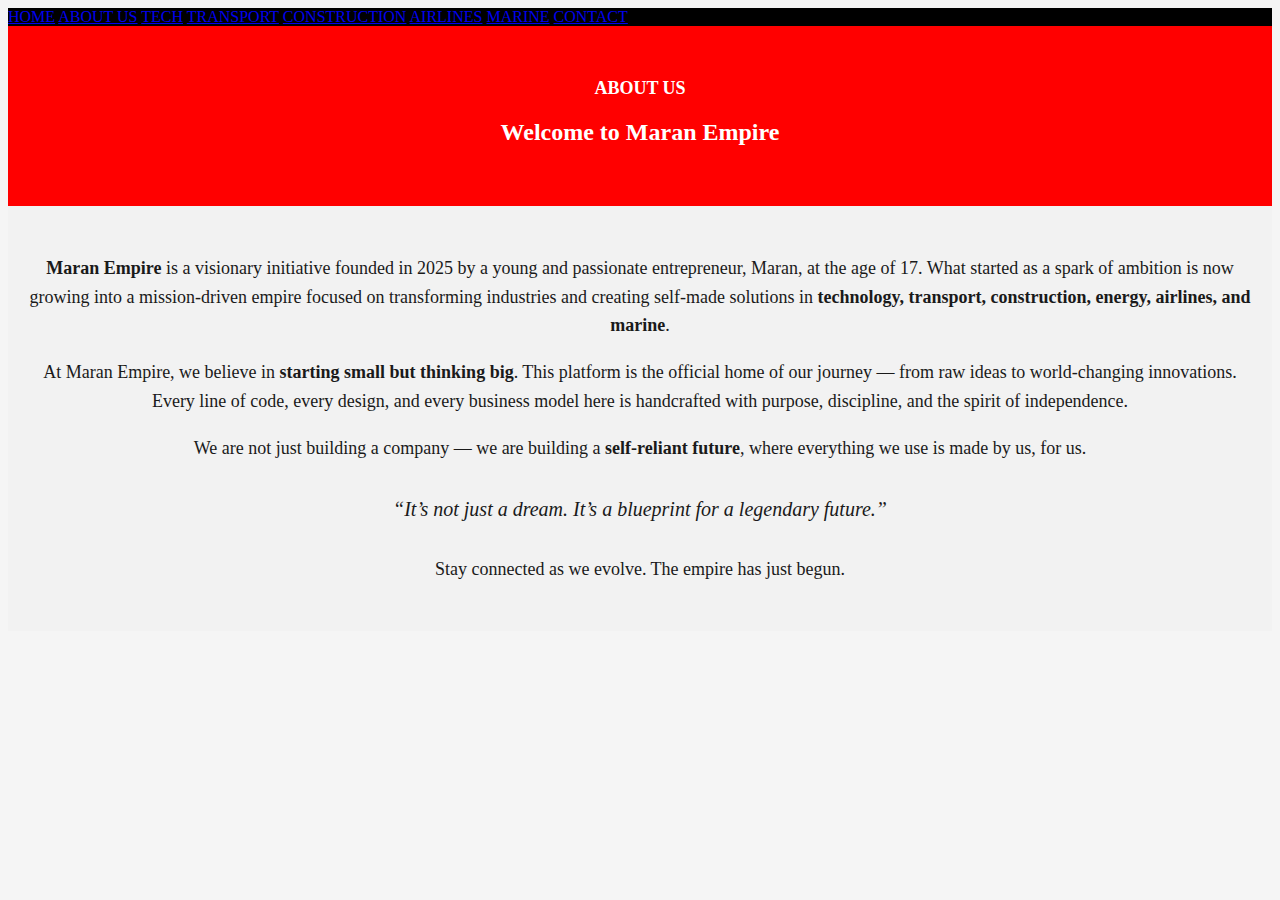
<file: aboutus.html>
<!DOCTYPE html>
<html lang="en">
<head>
    <meta charset="UTF-8">
    <meta name="viewport" content="width=device-width, initial-scale=1.0">
    <title>ABOUT MARAN EMPIRE</title>
    <link rel="stylesheet" href="style.css">
</head>
<body>
    <nav>
      <a href="index.html">HOME</a>
      <a href="aboutus.html">ABOUT US</a>
      <a href="tech.html">TECH</a>
      <a href="transport.html">TRANSPORT</a>
      <a href="construction.html">CONSTRUCTION</a>
      <a href="airlines.html">AIRLINES</a>
      <a href="marine.html">MARINE</a>
      <a href="contact.html">CONTACT</a>
    </nav>
    <section style="background-color: red; color: white; text-align: center; padding: 40px 20px;">
      <h1>ABOUT US</h1>
      <h2>Welcome to Maran Empire</h2>
    </section>
    
    <section style="background-color: #f2f2f2; color: #1a1a1a; padding: 30px 20px; font-size: 18px; line-height: 1.6; text-align: center;">
      <p>
        <strong>Maran Empire</strong> is a visionary initiative founded in 2025 by a young and passionate entrepreneur, Maran, at the age of 17. What started as a spark of ambition is now growing into a mission-driven empire focused on transforming industries and creating self-made solutions in <strong>technology, transport, construction, energy, airlines, and marine</strong>.
      </p>
      
      <p>At Maran Empire, we believe in <strong>starting small but thinking big</strong>. This platform is the official home of our journey — from raw ideas to world-changing innovations. Every line of code, every design, and every business model here is handcrafted with purpose, discipline, and the spirit of independence.
      </p>
      
      <p>We are not just building a company — we are building a <strong>self-reliant future</strong>, where everything we use is made by us, for us.
      </p>
      
      <blockquote style="margin: 30px auto; font-style: italic; font-size: 20px;">“It’s not just a dream. It’s a blueprint for a legendary future.”</blockquote>
      <p>Stay connected as we evolve. The empire has just begun.

      </p>
    </section>
</body>
</html>
</file>
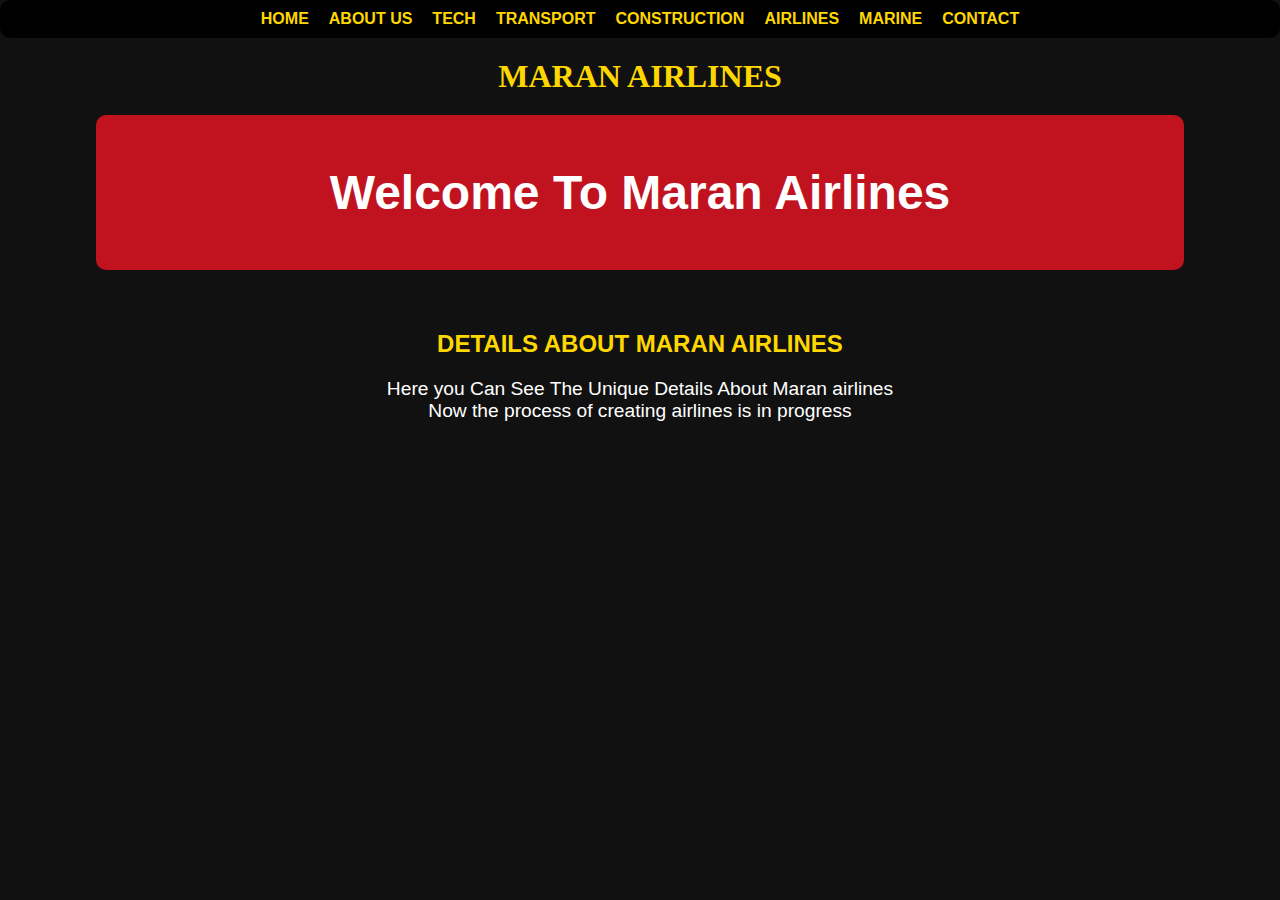
<file: airlines.html>
<!DOCTYPE html>
<html lang="en">
<head>
    <meta charset="UTF-8">
    <meta name="viewport" content="width=device-width, initial-scale=1.0">
    <title>MARAN AIRLINES</title>
    <link rel="stylesheet" href="styleairlines.css">
</head>
<body>
    <nav><a href="index.html">HOME</a>
        <a href="aboutus.html">ABOUT US</a>
        <a href="tech.html">TECH</a>
        <a href="transport.html">TRANSPORT</a>
        <a href="construction.html">CONSTRUCTION</a>
        <a href="airlines.html">AIRLINES</a>
        <a href="marine.html">MARINE</a>
        <a href="contact.html">CONTACT</a></nav>
        <header><h1>MARAN AIRLINES</h1></header>
        <section class="intro">
            <h1>Welcome To Maran Airlines</h1>
        </section>
        <section class="details">
            <h2 >DETAILS ABOUT MARAN AIRLINES</h1> 
            <p>Here you Can See The Unique Details About Maran airlines</p>
            <p>Now the process of creating airlines is in progress</p></section>
       
</body>
</html>
</file>
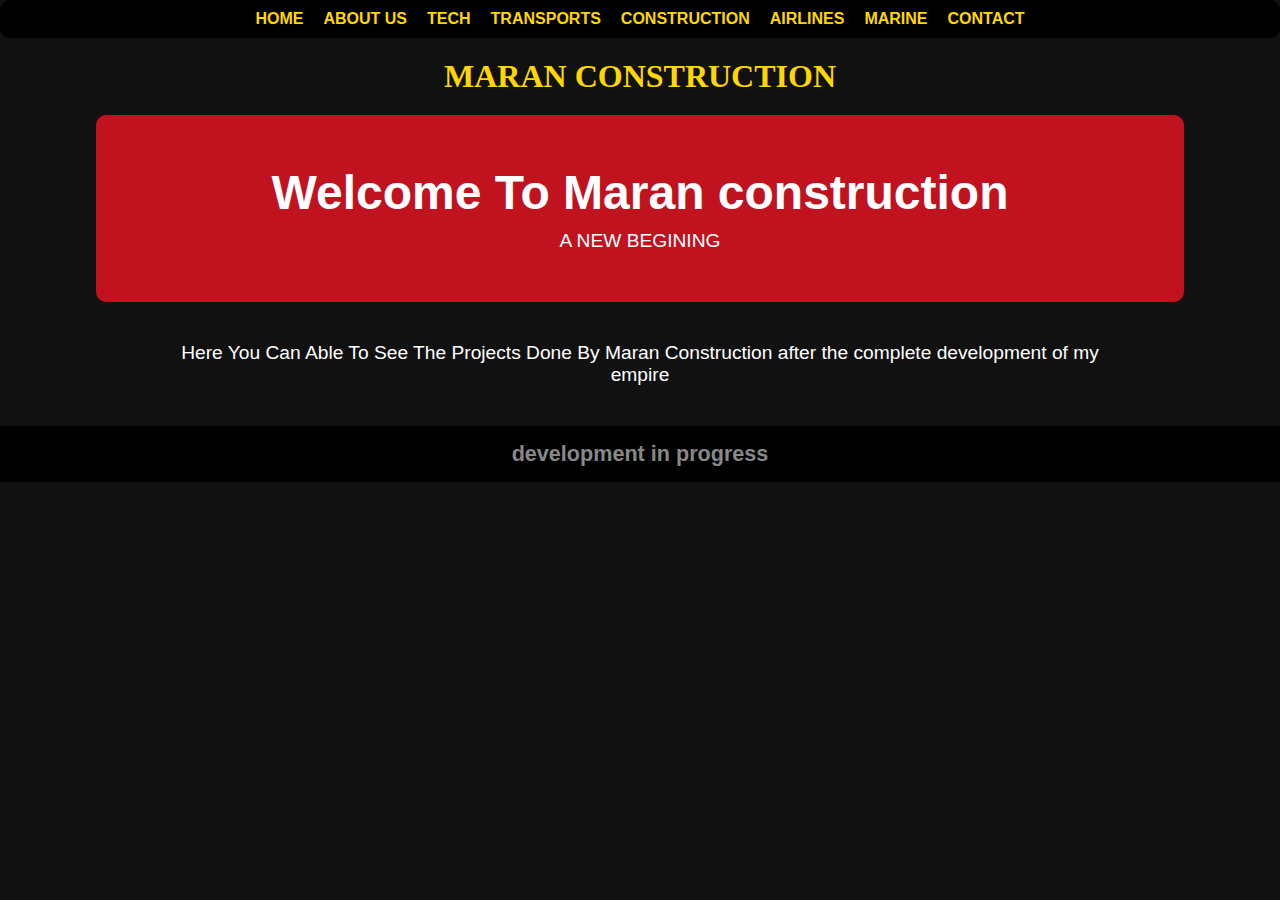
<file: construction.html>
<!DOCTYPE html>
<html lang="en">
<head>
    <meta charset="UTF-8">
    <meta name="viewport" content="width=device-width, initial-scale=1.0">
    <title>MARAN CONSTRUCTION</title>
    <link rel="stylesheet" href="styleconstruction.css">
</head>
<body>
    <nav><a href="index.html">HOME</a>
        <a href="aboutus.html">ABOUT US</a>
        <a href="tech.html">TECH</a>
        <a href="transport.html">TRANSPORTS</a>
        <a href="construction.html">CONSTRUCTION</a>
        <a href="airlines.html">AIRLINES</a>
        <a href="marine.html">MARINE</a>
        <a href="contact.html">CONTACT</a>
    </nav>
    <header><h1>MARAN CONSTRUCTION</h1></header>
    <section class="intro">
        <h1>Welcome To Maran construction</h1>
        <p>A NEW BEGINING</p>
    </section>
    <section class="details">
        <p>Here You Can Able To See The Projects Done By Maran Construction after the complete development of my empire</p>
    </section>
    <footer>
        <h2>development in progress</h2>
    </footer>
    
</body>
</html>
</file>
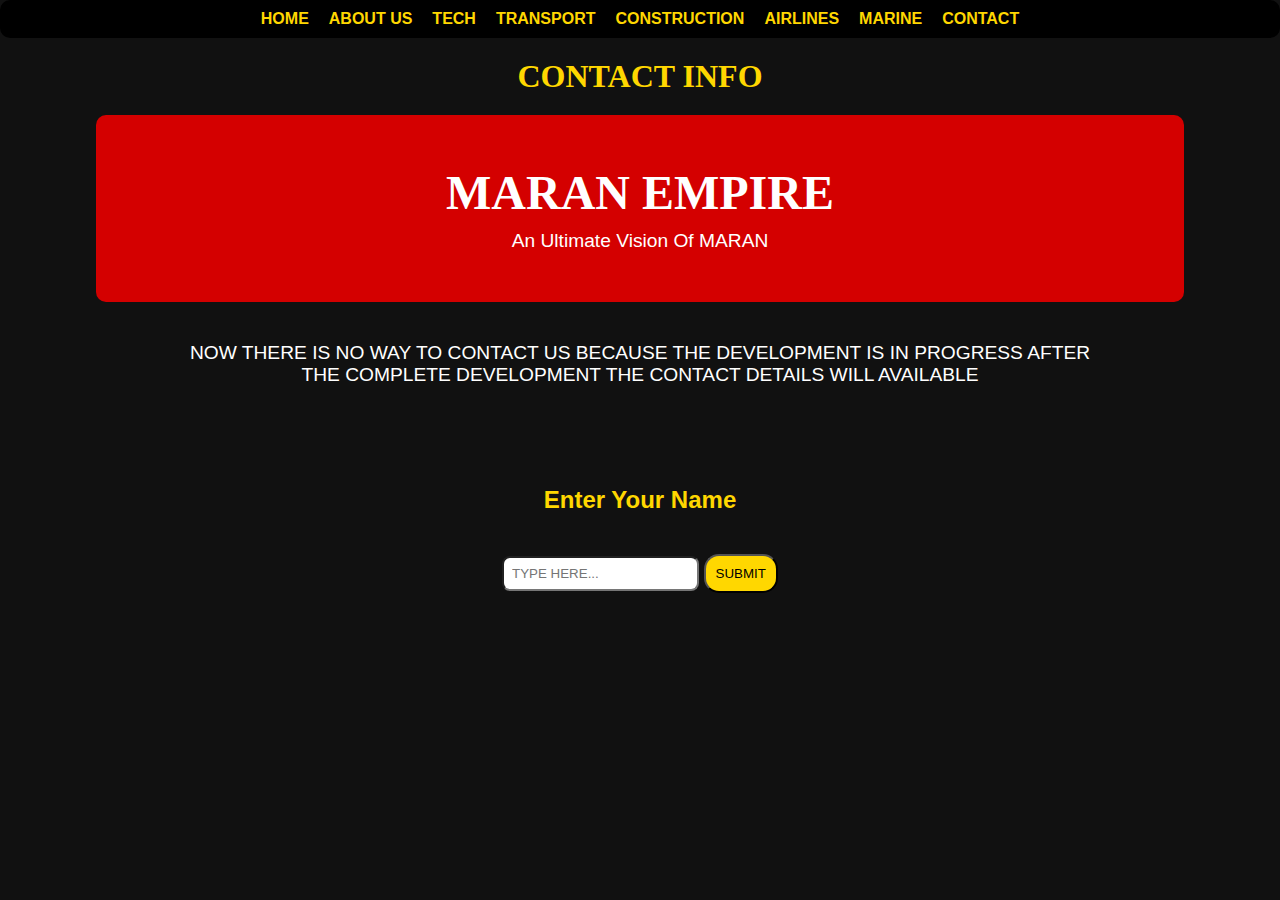
<file: contact.html>
<!DOCTYPE html>
<html lang="en">
<head>
    <meta charset="UTF-8">
    <meta name="viewport" content="width=device-width, initial-scale=1.0">
    <title>CONTACT INFO OF MARAN EMPIRE</title>
    <link rel="stylesheet" href="stylecontact.css">
</head>
<body>
    <Script src="script.js"></Script>
    <nav><a href="index.html">HOME</a>
        <a href="aboutus.html">ABOUT US </a>
        <a href="tech.html">TECH</a>
        <a href="transport.html">TRANSPORT</a>
        <a href="construction.html">CONSTRUCTION</a>
        <a href="airlines.html">AIRLINES</a>
        <a href="marine.html">MARINE</a>
        <a href="contact.html">CONTACT</a>
    </nav>
    <header> <h1>CONTACT INFO</h1></header>
    <section class="intro">
        <h1>MARAN EMPIRE</h1>
        <p>An Ultimate Vision Of MARAN</p>
    </section>
    <section class="details">
         <p>NOW THERE IS NO WAY TO CONTACT US BECAUSE THE DEVELOPMENT IS IN PROGRESS AFTER THE COMPLETE DEVELOPMENT THE CONTACT DETAILS WILL AVAILABLE </p>
    </section>
    <section class="details">
        <h2>Enter Your Name</h2>
        <input style="padding: 8PX; border-radius: 8px;" type="text" id="name" placeholder="TYPE HERE..." />
        <button onclick="user()">SUBMIT</button>
        <p id="greet"></p>
    </section>
   
</body>
</html>
</file>
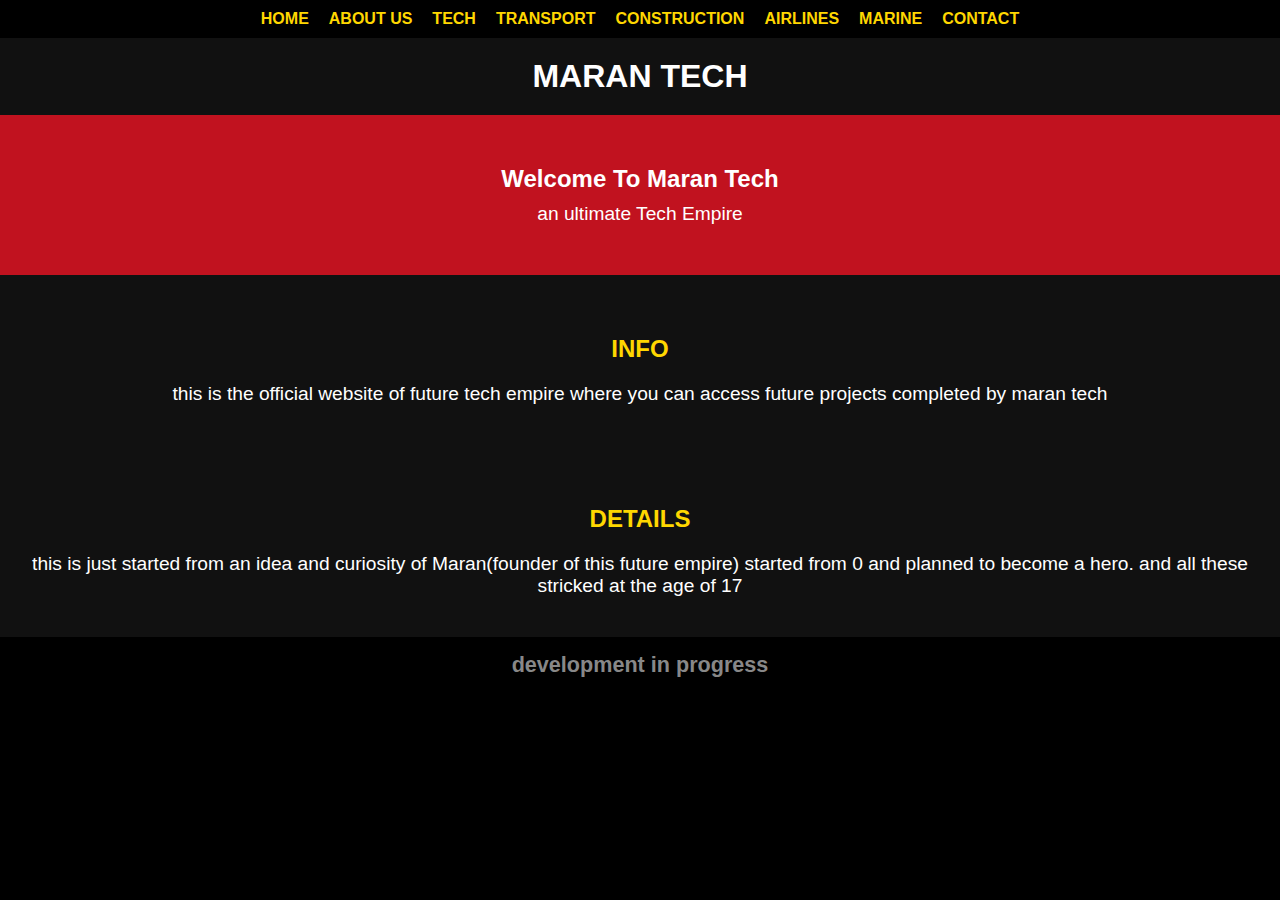
<file: tech.html>
<!DOCTYPE html>
<html lang="en">
<head>
    <meta charset="UTF-8">
    <meta name="viewport" content="width=device-width, initial-scale=1.0">
    <title>MARAN TECH</title>
    <link rel="stylesheet" href="styletech.css">
</head>
<body>
    <nav><a href="index.html">HOME</a>
        <a href="aboutus.html">ABOUT US</a>
        <a href="tech.html">TECH</a>
        <a href="transport.html">TRANSPORT</a>
        <a href="construction.html">CONSTRUCTION</a>
        <a href="airlines.html">AIRLINES</a>
        <a href="marine.html">MARINE</a>
        <a href="contact.html">CONTACT</a>
    </nav>
    <header>
        <H1>MARAN TECH</H1></header>
    <section class="intro">
        <h2>Welcome To Maran Tech</h2>
        <p>an ultimate Tech Empire</p>
    </section>
    <section class="details">
        <h2>INFO</h2>
        <p>this is the official website of future tech empire where you can access future projects completed by maran tech</p>
    </section>
    <section class="details">
        <h2>DETAILS</h2>
        <p>this is just started from an idea and curiosity of Maran(founder of this future empire) started from 0 and planned to become a hero. and all these stricked at the age of 17</p>
    </section>
    <footer>
        <h2>development in progress</h2>
    </footer>
</body>
</html>
</file>
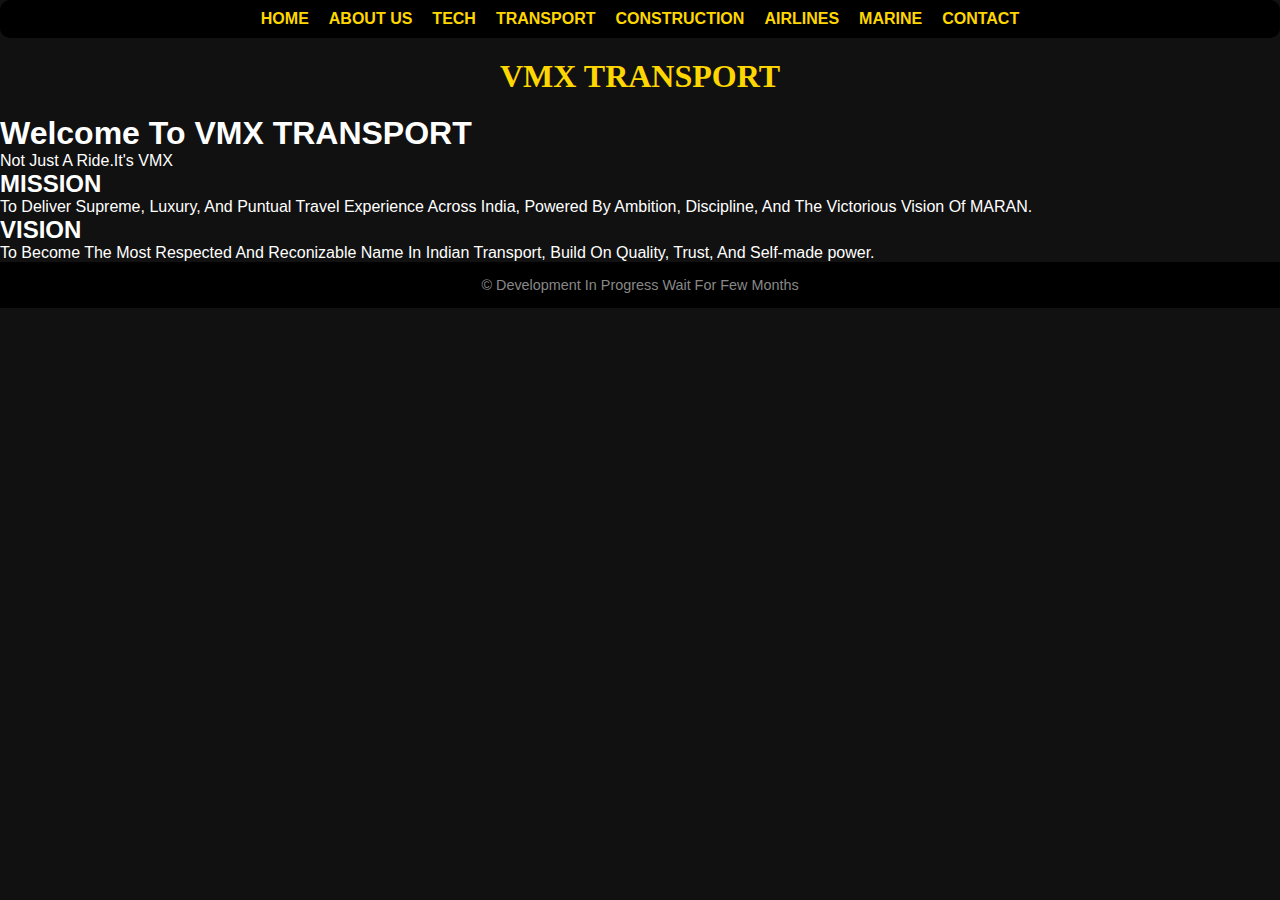
<file: transport.html>
<!DOCTYPE html>
<html lang="en">
<head>
  <meta charset="UTF-8">
  <meta name="viewport" content="width=device-width, initial-scale=1.0">
  <title>MARAN TRANSPORT</title>
  <link rel="stylesheet" href="https://fonts.googleaps.com/css2?family=poppins:wght@400;600;800&display=swap">
  <link rel="stylesheet" href="styletransport.css">
</head>
<body>
  <nav>
    <a href="index.html">HOME</a>
    <a href="aboutus.html">ABOUT US</a>
    <a href="tech.html">TECH</a>
    <a href="transport.html">TRANSPORT</a>
    <a href="construction.html">CONSTRUCTION</a>
    <a href="airlines.html">AIRLINES</a>
    <a href="marine.html">MARINE</a>
    <a href="contact.html">CONTACT</a>
  </nav>
  <header>
    <h1>VMX TRANSPORT</h1>
  </header>

  <section class="hero">
    <h1>Welcome To VMX TRANSPORT</h1>
    <p>Not Just A Ride.It's VMX</p>
  </section>

  <section class="section">
    <h2>MISSION</h2>
    <p>To Deliver Supreme, Luxury, And Puntual Travel Experience Across India, Powered By Ambition, Discipline, And The Victorious Vision  Of MARAN.</p>
    <h2>VISION</h2>
    <P>To Become The Most Respected And Reconizable Name In Indian Transport, Build On Quality, Trust, And Self-made power.</P>
  </section>

  <footer>
    &copy; Development In Progress Wait For Few Months 
  </footer>

</body>
</html>
</file>
<file: style.css>
header {
    padding: 20px;
    font-size: xx-large;
    text-align: center;
    color: black;
    background-color: red;
}
nav {
    color: gold;
    background-color:black;
}
body {
    color: black;
    background-color: whitesmoke;
}
h1 {
    font-size: large;
}
</file>
<file: styleairlines.css>
* {
        margin: 0;
        padding: 0;
        box-sizing: border-box;
}

body {
        font-family: 'poppins', sans-serif;
        background-color: #111;
        color: #fff;
}

header {
        background-color: #111;
        padding: 20px;
        text-align: center;
        color: #ffd700;
        font-family: 'Times New Roman', Times, serif;
}
nav {
        display: flex;
        border-radius: 10px;
        flex-wrap: wrap;
        justify-content: center;
        gap: 20px;
        padding: 10px 0;
        background-color: #000;
}
nav a {
        color: #ffd700;
        text-decoration: none;
        font-weight: 600;
        transition: color 0.3s ease;
}

nav a:hover {
        color: red;
}

.intro {
        background-color: #c1121f;
        text-align: center;
        padding: 50px 10px;
        border-radius: 10px;
        width: 85%;
        margin: auto;
}
.intro h1 {
        font-size: 3em;
        color: #fff;
}
.intro p {
        font-size: 1.2em;
        margin-top: 10px;
        color: #fff;
}
.details {
        padding: 40px 20px;
        background-color: #111;
        text-align: center;
}
.details h2 {
        color: #ffd700;
        margin: 20px;

}
.details p {
    font-size: 1.2em;
    margin-top: 10px;
    max-width: 75%;
    margin: auto;
}
footer {
        background-color: #000;
        text-align: center;
        color: #888;
        padding: 15px;
        font-size: 0.9em;
}
</file>
<file: styleconstruction.css>
* {
        margin: 0;
        padding: 0;
        box-sizing: border-box;
}

body {
        font-family: 'poppins', sans-serif;
        background-color: #111;
        color: #fff;
}

header {
        background-color: #111;
        padding: 20px;
        text-align: center;
        color: #ffd700;
        font-family: 'Times New Roman', Times, serif;
}
nav {
        display: flex;
        border-radius: 10px;
        flex-wrap: wrap;
        justify-content: center;
        gap: 20px;
        padding: 10px 0;
        background-color: #000;
}
nav a {
        color: #ffd700;
        text-decoration: none;
        font-weight: 600;
        transition: color 0.3s ease;
}

nav a:hover {
        color: red;
}

.intro {
        background-color: #c1121f;
        text-align: center;
        padding: 50px 10px;
        border-radius: 10px;
        width: 85%;
        margin: auto;
}
.intro h1 {
        font-size: 3em;
        color: #fff;
}
.intro p {
        font-size: 1.2em;
        margin-top: 10px;
        color: #fff;
}
.details {
        padding: 40px 20px;
        background-color: #111;
        text-align: center;
}
.details h2 {
        color: #ffd700;
        margin: 20px;

}
.details p {
    font-size: 1.2em;
    margin-top: 10px;
    max-width: 75%;
    margin: auto;
}
footer {
        background-color: #000;
        text-align: center;
        color: #888;
        padding: 15px;
        font-size: 0.9em;
}
</file>
<file: stylecontact.css>
* {
        margin: 0;
        padding: 0;
        box-sizing: border-box;
}

body {
        font-family: 'poppins', sans-serif;
        background-color: #111;
        color: #fff;
}

header {
        background-color: #111;
        padding: 20px;
        text-align: center;
        color: #ffd700;
        font-family: 'Times New Roman', Times, serif;
}
nav {
        display: flex;
        border-radius: 10px;
        flex-wrap: wrap;
        justify-content: center;
        gap: 20px;
        padding: 10px 0;
        background-color: #000;
}
nav a {
        color: #ffd700;
        text-decoration: none;
        font-weight: 600;
        transition: color 0.3s ease;
}

nav a:hover {
        color: red;
}
button {
  border-radius: 15px;
  padding: 10px;
  margin-top: 20px;
  background-color: #ffd700;
}
button:hover {
  background-color: #d40000;
  color: #fff;
}
.intro {
        background-color: #d40000;
        text-align: center;
        padding: 50px 10px;
        border-radius: 10px;
        width: 85%;
        margin: auto;
}
.intro h1 {
        font-family: 'Times New Roman', Times, serif;
        font-size: 3em;
        color: #fff;
}
.intro p {
        font-size: 1.2em;
        margin-top: 10px;
        color: #fff;
}
.details {
        padding: 40px 20px;
        background-color: #111;
        text-align: center;
}
.details h2 {
        color: #ffd700;
        margin: 20px;

}
.details p {
    font-size: 1.2em;
    margin-top: 10px;
    max-width: 75%;
    margin: auto;
}
footer {
        background-color: #000;
        text-align: center;
        color: #888;
        padding: 15px;
        font-size: 0.9em;
}
</file>
<file: styletech.css>
* {
        margin: 0;
        padding: 0;
        box-sizing: border-box;
}

body {
        font-family: 'poppins', sans-serif;
        background-color: #000;
        color: #fff;
}

header {
        background-color: #111;
        padding: 20px;
        text-align: center;
}
nav {
        display: flex;
        flex-wrap: wrap;
        justify-content: center;
        gap: 20px;
        padding: 10px 0;
        background-color: #000;
}
nav a {
        color: #ffd700;
        text-decoration: none;
        font-weight: 600;
        transition: color 0.3s ease;
}

nav a:hover {
        color: #ff3b3b;
}

.intro {
        background-color: #c1121f;
        text-align: center;
        padding: 50px 10px;
}
.intro h1 {
        font-size: 3em;
        color: #fff;
}
.intro p {
        font-size: 1.2em;
        margin-top: 10px;
        color: #fff;
}
.details {
        padding: 40px 20px;
        background-color: #111;
        text-align: center;
}
.details h2 {
        color: #ffd700;
        margin: 20px;

}
.details p {
    font-size: 1.2em;
    margin-top: 10px;
}
footer {
        background-color: #000;
        text-align: center;
        color: #888;
        padding: 15px;
        font-size: 0.9em;
}

@media (max-width: 600px) {
        .hero h1 {
                font-size: 2em;
        }
}
</file>
<file: styletransport.css>
* {
        margin: 0;
        padding: 0;
        box-sizing: border-box;
}

body {
        font-family: 'poppins', sans-serif;
        background-color: #111;
        color: #fff;
}

header {
        background-color: #111;
        padding: 20px;
        text-align: center;
        color: #ffd700;
        font-family: 'Times New Roman', Times, serif;
}
nav {
        display: flex;
        border-radius: 10px;
        flex-wrap: wrap;
        justify-content: center;
        gap: 20px;
        padding: 10px 0;
        background-color: #000;
}
nav a {
        color: #ffd700;
        text-decoration: none;
        font-weight: 700;
        transition: color 0.3s ease;
}

nav a:hover {
        color: red;
}

.intro {
        background-color: #d40000;
        text-align: center;
        padding: 50px 10px;
        border-radius: 10px;
        width: 85%;
        margin: auto;
}
.intro h1 {
        font-size: 2em;
        color: #fff;
}
.intro p {
        font-size: 1.2em;
        margin-top: 10px;
        color: #fff;
}
.details {
        padding: 40px 20px;
        background-color: #111;
        text-align: center;
}
.details h2 {
        color: #ffd700;
        margin: 20px;

}
.details p {
    font-size: 1.2em;
    margin-top: 10px;
    max-width: 75%;
    margin: auto;
}
footer {
        background-color: #000;
        text-align: center;
        color: #888;
        padding: 15px;
        font-size: 0.9em;
}
</file>
